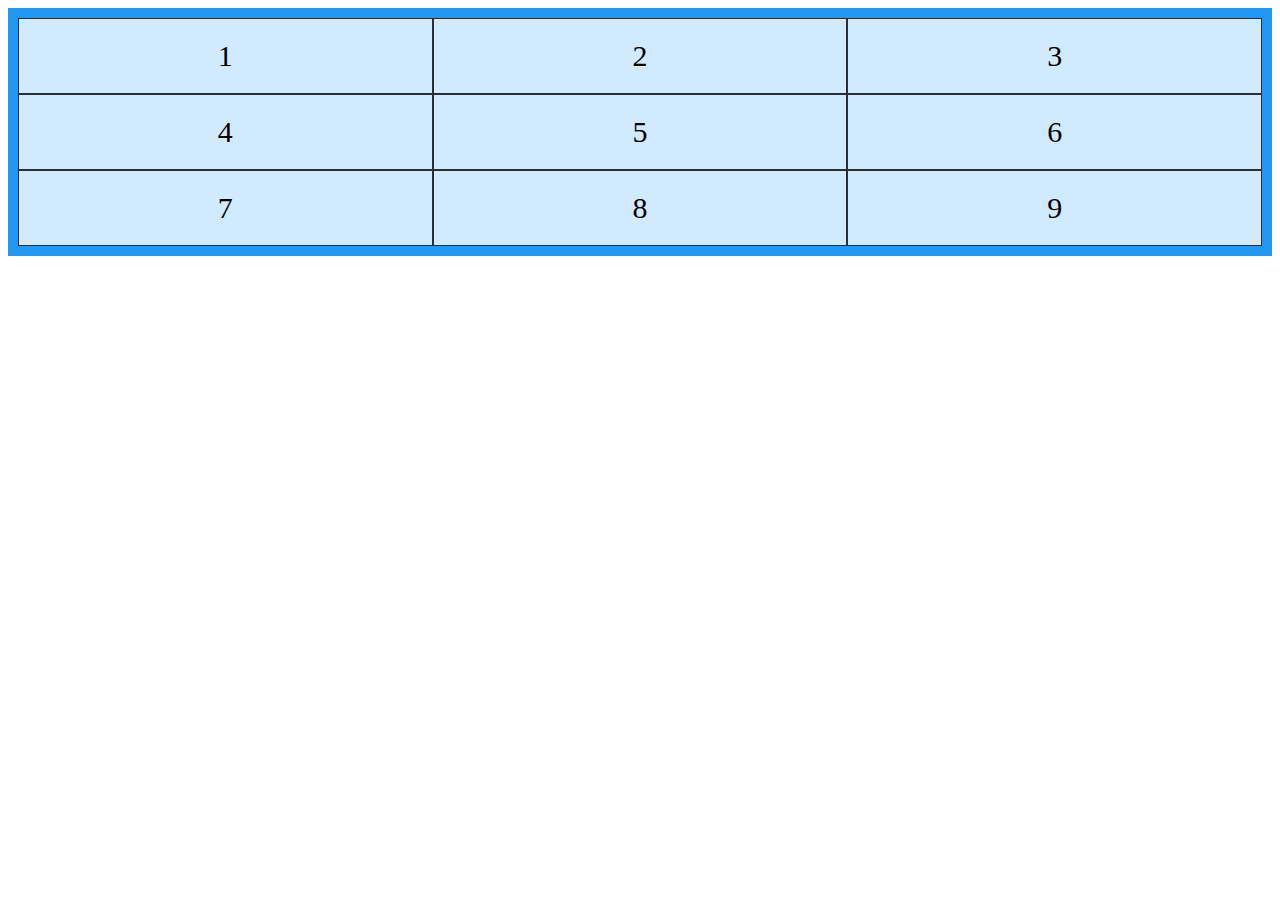
<file: grid.html>
<!DOCTYPE html>
<html lang="en">
<head>
    <meta charset="UTF-8">
    <meta http-equiv="X-UA-Compatible" content="IE=edge">
    <meta name="viewport" content="width=device-width, initial-scale=1.0">
    <title>Document</title>
    <style>
        .grid-container {
          display: grid;
          grid-template-columns: auto auto auto;
          background-color: #2196F3;
          padding: 10px;
        }
        .grid-item {
          background-color: rgba(255, 255, 255, 0.8);
          border: 1px solid rgba(0, 0, 0, 0.8);
          padding: 20px;
          font-size: 30px;
          text-align: center;
        }
    </style>
</head>
<body>
        <div class="grid-container">
          <div class="grid-item">1</div>
          <div class="grid-item">2</div>
          <div class="grid-item">3</div>  
          <div class="grid-item">4</div>
          <div class="grid-item">5</div>
          <div class="grid-item">6</div>  
          <div class="grid-item">7</div>
          <div class="grid-item">8</div>
          <div class="grid-item">9</div>  
        </div>
</body>
</html>
</file>
